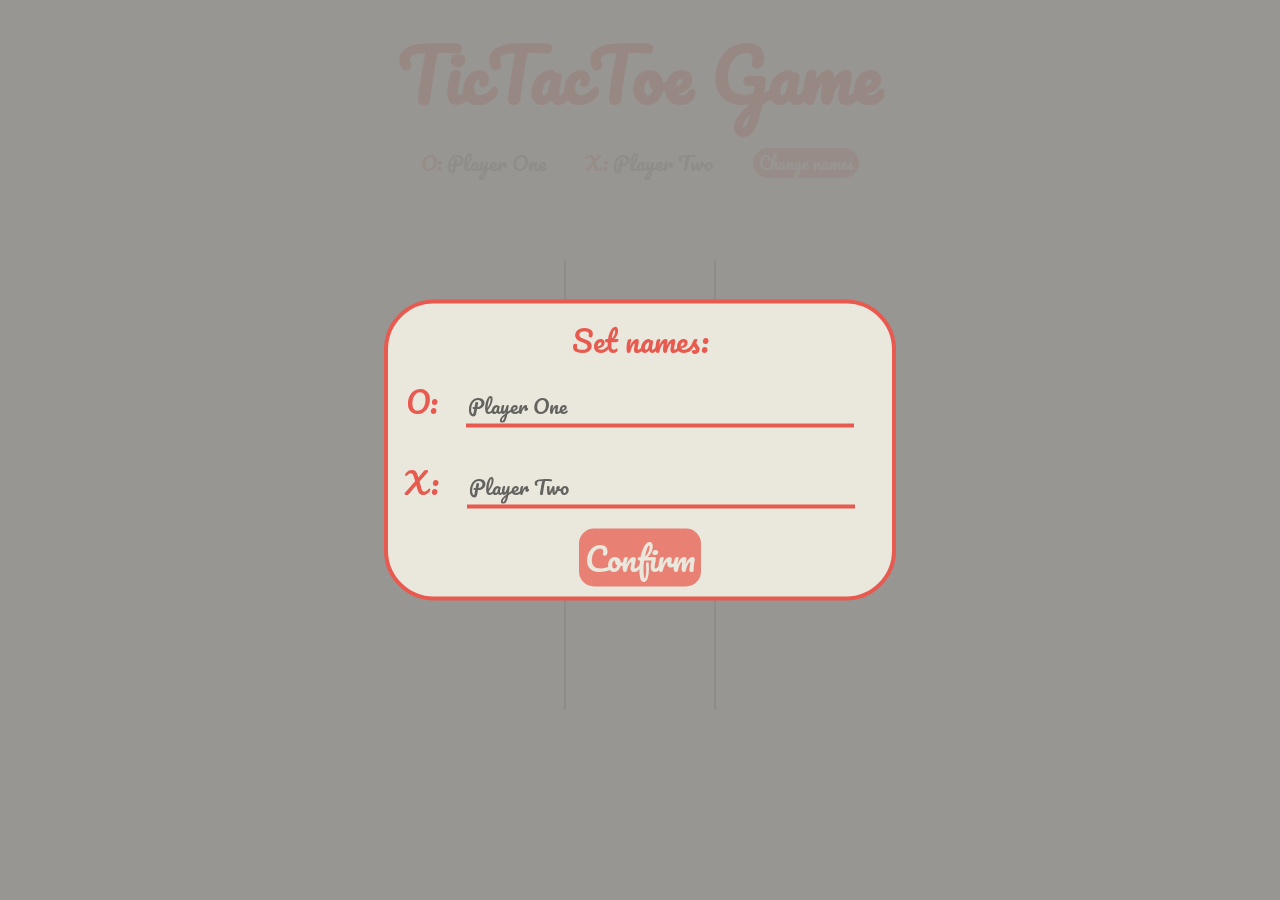
<file: index.html>
<!DOCTYPE html>
<html lang="en">

<head>
    <meta charset="UTF-8">
    <meta name="viewport" content="width=device-width, initial-scale=1.0">
    <link rel="stylesheet" href="styles.css">
    <link href="https://fonts.googleapis.com/css?family=Pacifico&display=swap" rel="stylesheet">
    <script src="script.js" defer></script>
    <title>Tic Tac Toe Game</title>
</head>

<body>
    <header>
        <h1>TicTacToe Game</h1>
    </header>
    <div class="backdrop show" id='backdrop'></div>
    <div class="set-names-window show" id="setNamesWindow">
        <form id="namesForm">
            <label for="playerName">Set names:</label>
            <div class="player-circle">
                <span>O:</span>
                <input type="text" value="Player One" id="playerOneName" spellcheck="false" autocomplete="off"
                    onfocus="this.value=''" />
            </div>
            <div class="player-x">
                <span>X:</span>
                <input type="text" value="Player Two" id="playerTwoName" spellcheck="false" autocomplete="off"
                    onfocus="this.value=''" />
            </div>
            <button type="submit" id="setNames">Confirm</button>
        </form>
    </div>
    <div class="players-names">
        <div class="player-circle-name">
            <span>O:</span>
            <span class="player-circle" id="playerOneNameDisplay">Player One</span>
        </div>
        <div class="player-x-name">
            <span>X:</span>
            <span class="player-x" id="playerTwoNameDisplay">Player Two</span>
        </div>
        <button class="change-names-button" id="changeNamesButton">Change names</button>
    </div>
    <div class="board" id="board">
        <div class="cell" data-cell></div>
        <div class="cell" data-cell></div>
        <div class="cell" data-cell></div>
        <div class="cell" data-cell></div>
        <div class="cell" data-cell></div>
        <div class="cell" data-cell></div>
        <div class="cell" data-cell></div>
        <div class="cell" data-cell></div>
        <div class="cell" data-cell></div>
    </div>
    <div class="end-game-message" id="endGameMessage">
        <div id="endGameMessageText"></div>
        <button id="restartButton">Restart</button>
    </div>
    <div class="who-starts-message" id="whoStartsMessage">
        <div id="whoStartsMessageText"></div>
    </div>
    <div class="empty-name-fields-notification" id="emptyNameFieldsNotification">
        <h2>Please fill in names of both players!</h2>
    </div>
</body>

</html>
</file>
<file: styles.css>
*, *::before, *::after{
    box-sizing: border-box;
}

body {
    margin: 0;
    background-color: var(--background-color);
    font-family: 'Pacifico';
}

:root{
    --cell-size: 150px;
    --background-color: #EAE7DC;
    --hover-color: #D8C3A5;
    --mark-color: #8E8D8A;
    --font-color: #E85A4F;
    --hover-button-color: #E98074;
    --mark-size: calc(var(--cell-size) * .9)
}

header{
    display: flex;
    justify-content: center;
    align-content: center;
    flex-direction: column;
}

header h1{
    margin: 40px 0 0 0;
    text-align: center;
    font-size: 70px;
    color: var(--font-color);
    line-height: 1;
}

.board{
    position: absolute;
    height: 60%;
    width: 100%;
    display: grid;
    justify-content: center;
    align-content: center;
    grid-template-columns: repeat(3, auto);
}

.cell{
    height: var(--cell-size);
    width: var(--cell-size);
    background-color: var(--background-color);
    border: 1px solid var(--mark-color);
    display: flex;
    justify-content: center;
    align-items: center;
    position: relative;
    cursor: pointer;
}

.cell:first-child,
.cell:nth-child(2),
.cell:nth-child(3){
    border-top: none;
}

.cell:last-child,
.cell:nth-child(8),
.cell:nth-child(7){
    border-bottom: none;
}

.cell:nth-child(3n+1){
border-left: none;
}

.cell:nth-child(3n+3){
border-right: none;
}

.cell.x,
.cell.circle{
    cursor: not-allowed;
}

.cell.x::before,
.cell.x::after,
.board.x .cell:not(.x):not(.circle):hover::before,
.board.x .cell:not(.x):not(.circle):hover::after{
    content: '';
    height: var(--mark-size);
    width: calc(var(--mark-size) * .15);
    background-color: var(--mark-color);
    border-radius: 6px;
    transition: ease 1s;
}

.board.x .cell:not(.x):not(.circle)::before,
.board.x .cell:not(.x):not(.circle)::after{
    content: '';
    height: var(--mark-size);
    width: calc(var(--mark-size) * .15);
    background-color: var(--background-color);
    border-radius: 6px;
}

.cell.x::before{
    transform: rotate(-45deg);
    position: absolute;
}

.board.x .cell:not(.x):not(.circle)::before{
    transform: rotate(-45deg);
    position: absolute;
    background-color: var(--background-color);
}

.cell.x::after,
.board.x .cell:not(.x):not(.circle):hover::after{
    transform: rotate(45deg);
    position: absolute;
}

.board.x .cell:not(.x):not(.circle)::after{
    transform: rotate(45deg);
    position: absolute;
    background-color: var(--background-color);
}

.cell.circle::before,
.cell.circle::after,
.board.circle .cell:not(.x):not(.circle):hover::before,
.board.circle .cell:not(.x):not(.circle):hover::after{
    content: '';
    height: calc(var(--mark-size) * .9);
    width: calc(var(--mark-size) * .9);
    background-color: var(--mark-color);
    border-radius: 50%;
    transition: ease 1s;
}

.board.circle .cell:not(.x):not(.circle)::before{
    content: '';
    height: calc(var(--mark-size) * .9);
    width: calc(var(--mark-size) * .9);
    background-color: transparent;
    border-radius: 50%;
}

.board.circle .cell:not(.x):not(.circle):hover::before{
    position: absolute;
    content: '';
    height: calc(var(--mark-size) * .9);
    width: calc(var(--mark-size) * .9);
    background-color: var(--background-color);
    border-radius: 50%;
}

.cell.circle::after,
.board.circle .cell:not(.x):not(.circle):hover::after{
    position: absolute;
    width: calc(var(--mark-size) * .62);
    height: calc(var(--mark-size) * .62);
    background-color: var(--background-color);
}

.board.circle .cell:not(.x):not(.circle)::after{
    position: absolute;
    width: calc(var(--mark-size) * .62);
    height: calc(var(--mark-size) * .62);
    background-color: var(--background-color);
}

.board.x .cell:not(.x):not(.circle):hover::before,
.board.x .cell:not(.x):not(.circle):hover::after,
.board.circle .cell:not(.x):not(.circle):hover::before{
    background-color: var(--hover-color);
}

.end-game-message{
    display: none;
    position: fixed;
    top: 0;
    right: 0;
    bottom: 0;
    left: 0;
    background-color: rgba(142, 141, 138, 0.9);
    color: white;
    font-size: 5rem;
    text-align: center;
}

.end-game-message.show{
        display: flex;
    justify-content: center;
    align-items: center;
    flex-direction: column;
}

#restartButton{
    font-family: 'Pacifico';
    font-size: 2rem;
    color: var(--background-color);
    background-color: var(--hover-button-color);
    border: none;
    border-radius: 15px;
    cursor: pointer;
    outline: none;
}

#restartButton:hover{
    color: var(--background-color);
    background-color: var(--font-color);
    transition: ease .5s;
}
.backdrop{
    display: none;
}

.backdrop.show{
    display: block;
    position: fixed;
    top: 0;
    right: 0;
    bottom: 0;
    left: 0;
    background-color: rgba(142, 141, 138, 0.9);
    z-index: 1;
}

.set-names-window{
    position: fixed;
    top: -50%;
    left: 50%;
    transform: translate(-50%, -50%);
    margin: 0 auto;
    z-index: 2;
    text-align: center;
    transition: .7s;
}

.set-names-window.show{
    position: fixed;
    top: 50%;
    left: 50%;
    transform: translate(-50%, -50%);
}

.set-names-window form{
    min-width: 25vw;
    color: var(--font-color);
    background-color: var(--background-color);
    width: 30vw;
    display: flex;
    flex-direction: column;
    justify-content: center;
    align-content: center;
    border: 4px solid;
    border-radius: 50px;
    padding: 10px;
    font-size: 30px;
}

.set-names-window input{
    width: 80%;
    margin: 20px;
    font-family: 'Pacifico';
    font-size: 20px;
    color: rgb(100, 99, 96);
    background-color: transparent;
    border: none;
    border-bottom: 4px solid var(--font-color);
    outline: none;
}

.set-names-window form button{
    width: fit-content;
    margin: 0 auto;
    font-family: 'Pacifico';
    font-size: 2rem;
    color: var(--background-color);
    background-color: var(--hover-button-color);
    border: none;
    border-radius: 15px;
    cursor: pointer;
    outline: none;
}

.set-names-window form button:hover{
    color: var(--background-color);
    background-color: var(--font-color);
    transition: ease .5s;
}

.who-starts-message{
    display: none;
    position: fixed;
    top: 0;
    right: 0;
    bottom: 0;
    left: 0;
    background-color: rgba(142, 141, 138, 0.9);
    color: white;
    font-size: 5rem;
    text-align: center;
}
.who-starts-message.show{
    display: flex;
    justify-content: center;
    align-items: center;
}

.players-names{
    display: flex;
    justify-content: center;
    align-items: center;
    font-size: 20px;
    color: var(--hover-button-color);
    margin: 30px 0;
}

.player-x-name,
.player-circle-name{
margin: 5px 20px
}
.player-x-name .player-x,
.player-circle-name .player-circle{
color: var(--mark-color);
}

.change-names-button{
    width: fit-content;
    font-family: 'Pacifico';
    font-size: 1rem;
    color: var(--background-color);
    background-color: var(--hover-button-color);
    border: none;
    border-radius: 15px;
    cursor: pointer;
    outline: none;
    margin: 5px 20px
}

.change-names-button:hover{
    color: var(--background-color);
    background-color: var(--font-color);
    transition: ease .5s;
}

.empty-name-fields-notification{
    color: var(--font-color);
    position: fixed;
    left: 0;
    bottom: -70px;
    right: 0;
    text-align: center;
    z-index: 10;
    transition: ease 1s;
}

.empty-name-fields-notification.show{
    color: var(--font-color);
    left: 0;
    bottom: 0;
    right: 0;
    text-align: center;
    z-index: 10;
}

@media (min-width : 1200px) and (max-width : 1500px){
    .set-names-window form{
        min-width: 40vw;
    }
}

@media (min-width : 900px) and (max-width : 1200px){
    .set-names-window form{
        min-width: 50vw;
    }
}

@media (max-width : 900px){
    .set-names-window form{
        min-width: 80vw;
    }
}


@media (max-width : 500px){
        :root{
        --cell-size: 25vw;
    }
    .board{
        height: auto;
        margin: 10px 0;
    }
    .players-names{
        flex-direction: column;
    }
}
</file>
